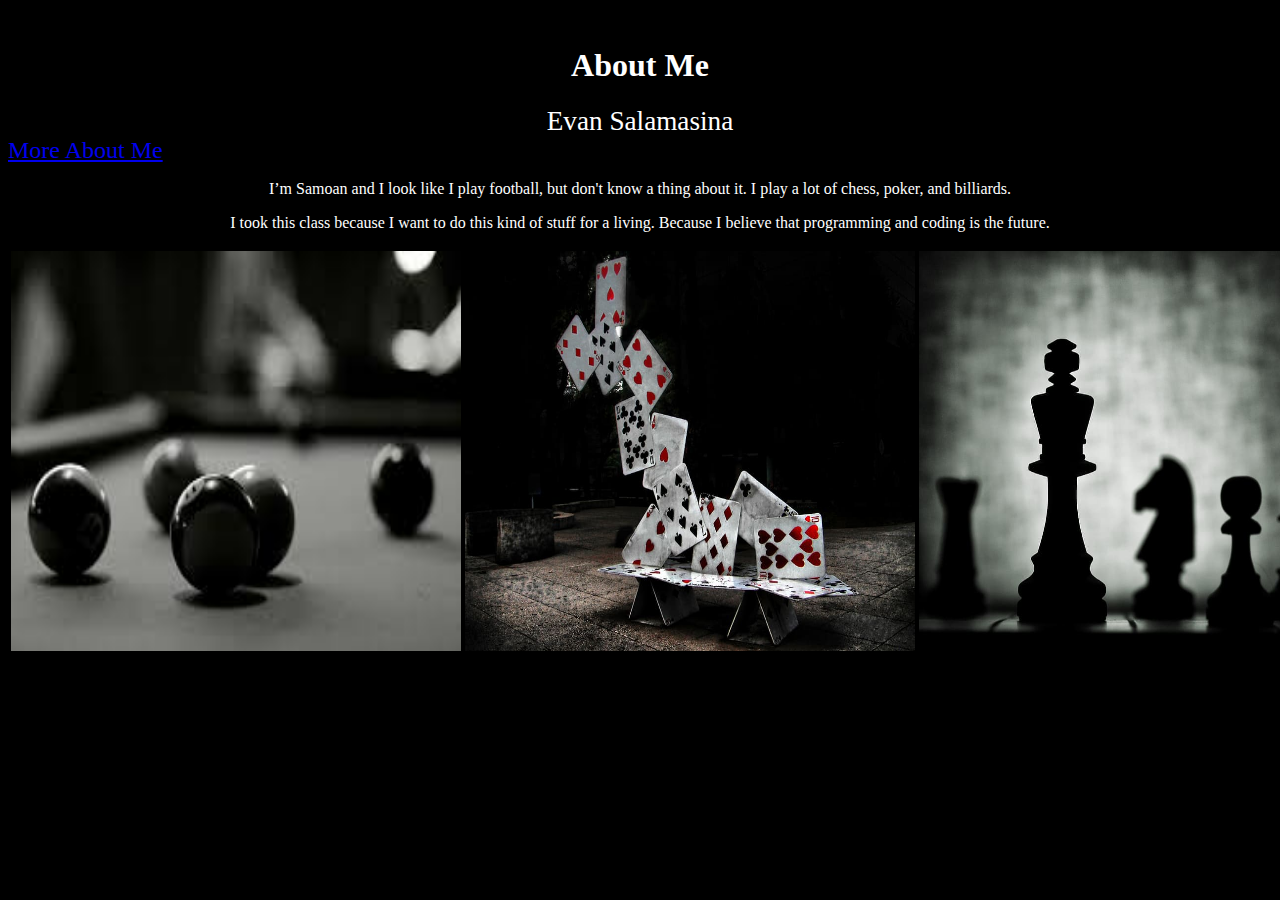
<file: index.html>
<html>
<head><link rel="stylesheet" href="styles.css">
<title>Evan's Website</title></head>
<body>style="background-color:light gray;">
<h1>About Me</h1>
  <div class="myDiv" 
<h2>Evan Salamasina</h2>
  </div>
<a class="center" href="https://evansala2005.github.io/LinkedInfo.html">More About Me</a>
<p>I’m Samoan and I look like I play football, but don't know a thing about it. I play a lot of chess, poker, and billiards.</p>
<p>I took this class because I want to do this kind of stuff for a living. Because I believe that programming and coding is the future.</p>

<table>
  <tr>
    <td><img src="Billiards.jpeg" alt="Chess"></td>
    <td><img src="CardStack.jpg"alt="CardStack"></td>
    <td><img src="Chess.jpg"alt="Chess"></td>
  </tr>
</table>

                                   
</body>
</html>
</file>
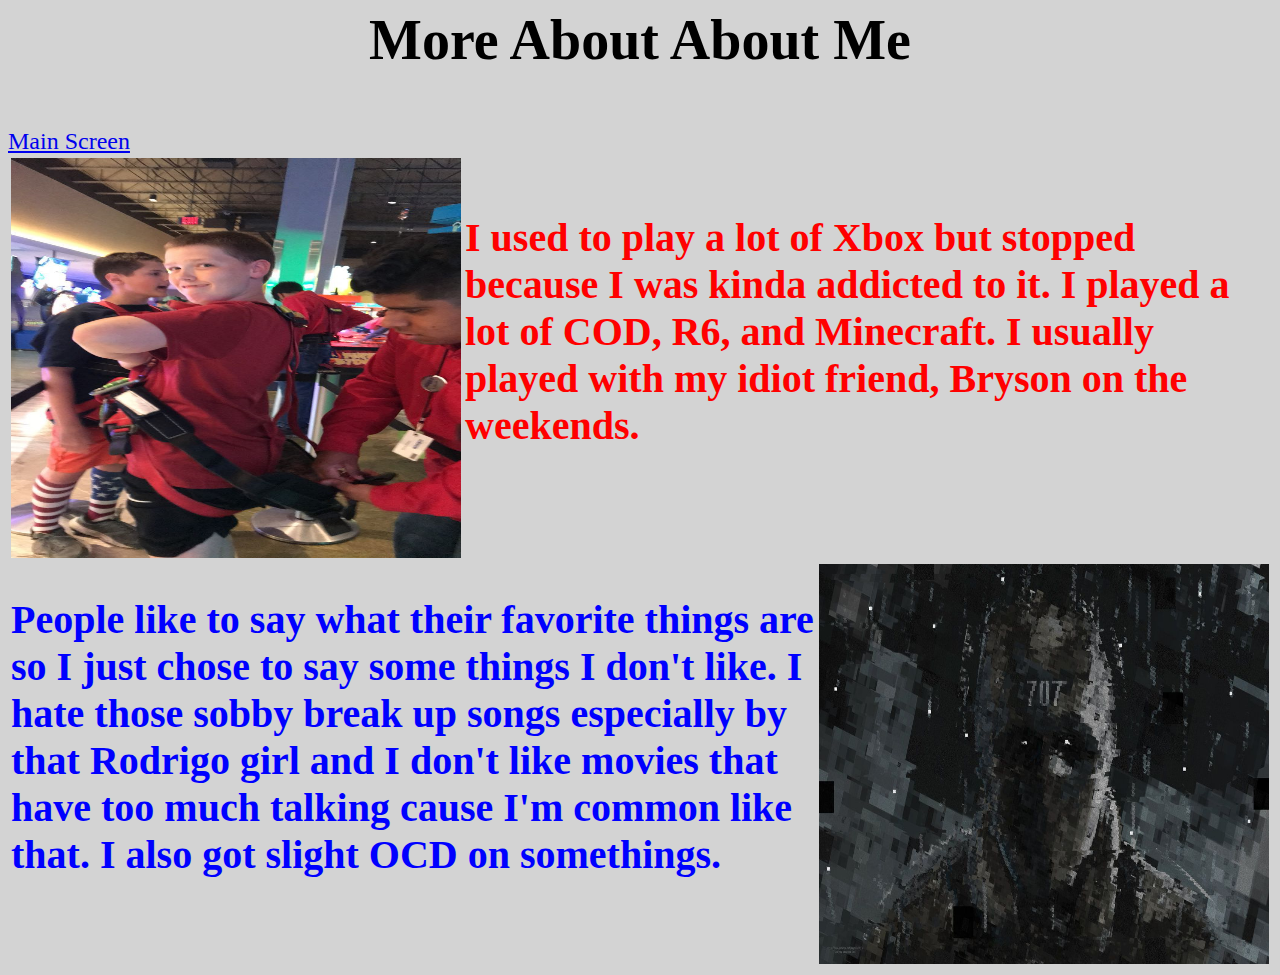
<file: LinkedInfo.html>
<html>
<head><link rel="stylesheet" href="styles.css">
<title>Evan's Second Website</title></head>
<body class="aboutMe">
<h3>More About About Me</h3>
<a class="center" href="https://evansala2005.github.io/">Main Screen</a>
  
<table>
  <tr>
    <td><img src="Friend_Bryson.JPG" alt="My Friend Bryson"></td>
    <td><h4>I used to play a lot of Xbox but stopped because I was kinda addicted to it. I played a lot of COD, R6, and Minecraft. I usually played with my idiot friend, Bryson on the weekends.</h4></td>
  </tr>
</table>
<table>
  <tr>
    <td><h4 id="myH4">People like to say what their favorite things are so I just chose to say some things I don't like. I hate those sobby break up songs especially by that Rodrigo girl and I don't like movies that have too much talking cause I'm common like that. I also got slight OCD on somethings.</h4></td>
    <td><img src="VigilR6.jpg"alt="Rainbow Six Siege"></td>
  </tr>
</table>

</body>
</html>
</file>
<file: styles.css>
body {
 background-color:Black;
}

.aboutMe{
 background-color:Lightgray;
}

h1 {
 color:White;
 text-align:center;
}

p {
 color:White;
 text-align:center; 
}

.center {
 text-align:center; 
  font-size:150%;
}

h3 {
 color:black;
text-align:center;
 font-size:350%;
 font-family:Times New Roman;
}

h4 {
 color:red;
font-size:250%;
}

#myH4 {
   color:blue;
font-size:250%;
} 

img {
width:450px;
height:400px;
}

a:hover {
  background-color: black;
  color:White;
}

.myDiv {
color:white;
  text-align:center;
  font-size:170%;
}
</file>
